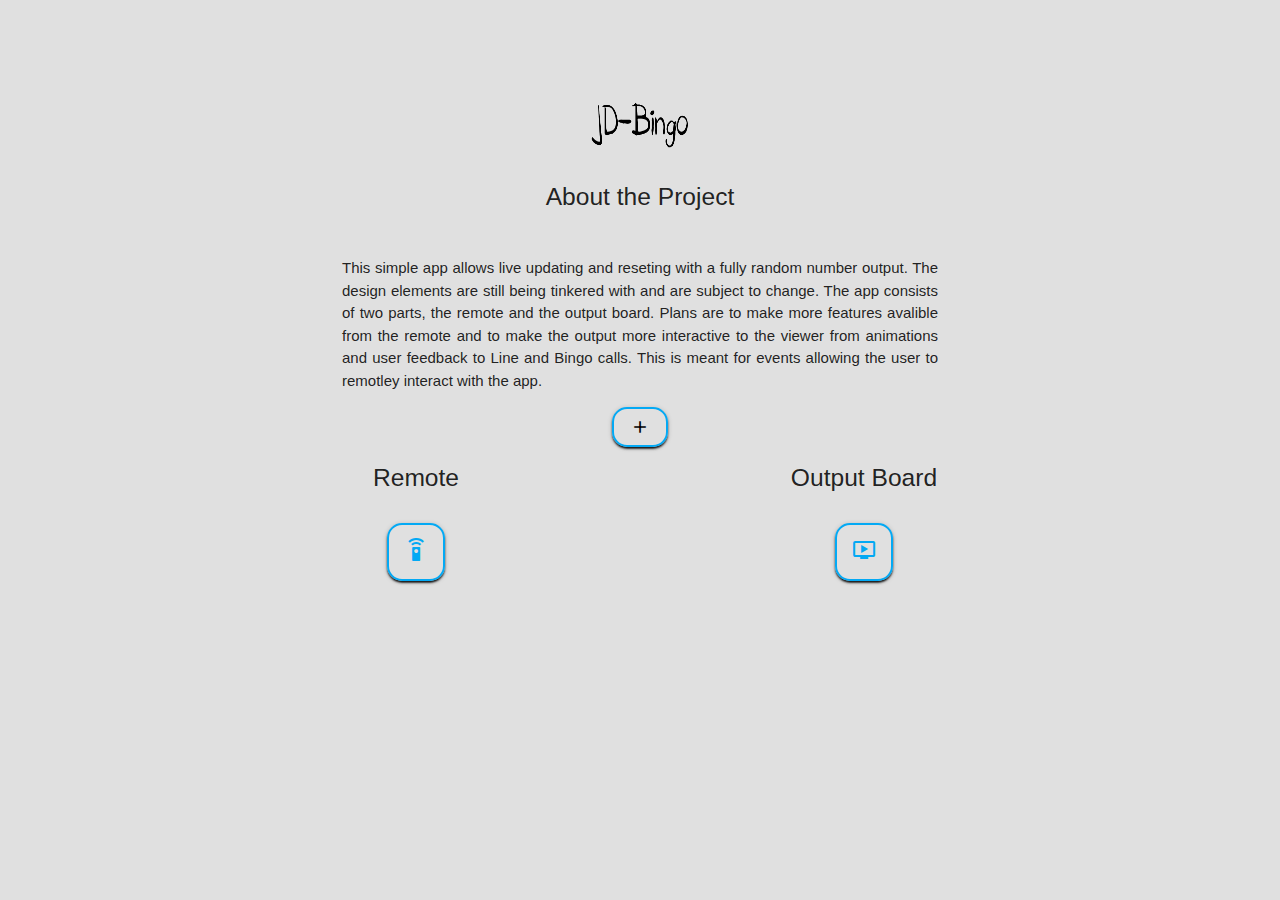
<file: index.html>
<!DOCTYPE html>


<html itemscope itemtype="https://jonathan300514.github.io/jd-bingo/index.html" lang="en">

	<head>
<script src="https://ajax.googleapis.com/ajax/libs/jquery/3.3.1/jquery.min.js"></script>
	  <meta http-equiv="Content-Type" content="text/html; charset=UTF-8"/>
	  <meta name="viewport" content="width=device-width, initial-scale=1"/>
	  <title>JD-Bingo</title>
    <meta name="keywords" content="HTML,CSS,XML,JavaScript,PHP,Bingo,Web-App">

	   <!-- Update your HtMl tag to include the itemscope and itemtype attributes. -->

	<!-- Place this data between the <head> tags of your website -->

	<meta name="description" content="A simple bingo app allowing remote control from secondary device"/>
	<!-- Schema.org markup for Google+ -->
	<meta  itemprop="name" content="JD-Bingo"/>
	<meta itemprop="description" content="A simple bingo app allowing remote control from secondary device "/>
	<meta itemprop="image" content="https://jonathan300514.github.io/jd-bingo/assets/download.jpg "/>
	<!-- Twitter Card data -->
	<meta name="twitter:card" content="summary_large_image"/>
	<meta name="twitter:site" content="@jonathan300514 "/>
	<meta  name="twitter:title" content="JD-Bingo"/>
	<meta name="twitter:description" content="A simple bingo app allowing remote control from secondary device "/>
	<meta name="twitter:creator" content="@jonathan300514 "/>
	<!-- Twitter summary card with large image must be at least 280x150px -->
	<meta name="twitter:image:src" content="https://jonathan300514.github.io/jd-bingo/assets/download.jpg "/>
	<!-- Open Graph data -->
	<meta property="og:title" content="JD-Bingo"/>
	<meta property="og:type" content="website"/>
	<meta property="og:url" content="$PageAddress "/>
	<meta property="og:image" content="https://jonathan300514.github.io/jd-bingo/assets/download.jpg "/>
	<meta property="og:description" content="A simple bingo app allowing remote control from secondary device "/>
	<meta property="og:site_name" content="JD-Bingo"/>
	<meta property="article:published_time" content="2018-12-29T00:23:00+01:00 "/>
	<meta property="article:modified_time" content="2018-04-29T00:23:00+01:00 "/>
	<meta property="article:section" content="Article Section"/>
	<meta property="article:tag" content="Article Tag"/>
	<!-- DEVICE ICONS -->
	<meta name="viewport" content="width=device-width, initial-scale=1"/>
	<link rel="icon" href="https://jonathan300514.github.io/jd-bingo/assets/thelogo.png">
	<link rel="shortcut icon" href="https://jonathan300514.github.io/jd-bingo/assets/thelogo.png" />
	<link rel="apple-touch-icon" href="https://jonathan300514.github.io/jd-bingo/assets/thelogo.png"/>
	<link rel="apple-touch-icon-precomposed" href="https://jonathan300514.github.io/jd-bingo/assets/thelogo.png"/>

  <!-- CSS  -->
  <link href="https://fonts.googleapis.com/icon?family=Material+Icons" rel="stylesheet">
  <link href="css/materialize.css" type="text/css" rel="stylesheet" media="screen,projection"/>
  <link href="css/style.css" type="text/css" rel="stylesheet" media="screen,projection"/>







</head>







<body>

  <h2 class="center light-blue-text"><img src="assets/Logo.png" alt="logo" height="50" width="100"></h2>

  <div class="container center">
    <h5 class="center">About the Project </h5><br>

    <p class="light thisContainer" align="justify">
      This simple app allows live updating and reseting with a fully
      random number output. The design elements are still being tinkered
      with and are subject to change. The app consists of two parts, the remote
      and the output board. Plans are to make more features avalible from the
      remote and to make the output more interactive to the viewer from animations
      and user feedback to Line and Bingo calls. This is meant for events allowing
      the user to remotley interact with the app.
    </p>

		<!-- Modal Trigger -->
  <a class="waves-effect waves-light btn modal-trigger" href="#modal1"><i class="large material-icons">add</i></a>

  <!-- Modal Structure -->
  <div id="modal1" class="modal" style="top:0% !important; margin: 0;">
    <div class="modal-content" style="padding: 5vh 0;">
      <h4>Upcoming Features</h4>
    <p>	&#8709; Customizable theme <br>
			  &#8709; Line callout animations <br>
				&#8709; Bingo Callout animations <br>
				&#8709; Array value set Numbers/Awnsers <br>
				&#8709; Finilaized CSS <br>
				&#8709; Remote called/Last called values <br>
				&#8709; Line/Full House indicator <br>
				</p>
    </div>
    <div class="modal-footer" style="width: -webkit-fill-available;
    margin-right: 40%;
    margin-left: 40%;">
      <a href="#!" class="modal-close waves-effect waves-green btn-flat" style="background: #ff8c8cee;
    text-align: center;
    margin: auto;
    width: -webkit-fill-available;
    padding: 10px;">Exit</a>
    </div>
  </div>
  </div>

<style>

@media only screen and (max-width: 363px) {
    .thisContainer {
        background-color: lightblue;
        padding-left: 1px;
        padding-right: 1px;

    }
.thatContainer {
    padding-left: 2px;
    padding-right: 2px;
  }
}

@media only screen and (min-width: 364px) {
    .thisContainer {

        padding-left: 2px;
        padding-right: 2px;

    }
.thatContainer {
    padding-left: 4px;
    padding-right: 4px;
  }
}

@media only screen and (min-width: 380px) {
    .thisContainer {

        padding-left: 5px;
        padding-right: 5px;

    }
.thatContainer {
    padding-left: 10px;
    padding-right: 10px;
  }
}

@media only screen and (min-width: 400px) {
    .thisContainer {

        padding-left: 10px;
        padding-right: 10px;

    }
.thatContainer {
    padding-left: 20px;
    padding-right: 20px;
  }
}

@media only screen and (min-width: 450px) {
    .thisContainer {

        padding-left: 20px;
        padding-right: 20px;

    }
.thatContainer {
    padding-left: 40px;
    padding-right: 40px;
  }
}

@media only screen and (min-width: 490px) {
  .thisContainer {

      padding-left: 30px;
      padding-right: 30px;

  }
.thatContainer {
  padding-left: 60px;
  padding-right: 60px;
}
}


@media only screen and (min-width: 534px) {
  .thisContainer {

      padding-left: 40px;
      padding-right: 40px;

  }
.thatContainer {
  padding-left: 80px;
  padding-right: 80px;
}
}

@media only screen and (min-width: 600px) {
  .thisContainer {

      padding-left: 45px;
      padding-right: 45px;

  }
  .thatContainer {
  padding-left: 90px;
  padding-right: 90px;
  }

}

@media only screen and (min-width: 730px) {
  .thisContainer {

      padding-left: 75px;
      padding-right: 75px;

  }
  .thatContainer {
  padding-left: 150px;
  padding-right: 150px;
  }

}

@media only screen and (min-width: 1050px) {
  .thisContainer {

      padding-left: 100px;
      padding-right: 100px;

  }
  .thatContainer {
  padding-left: 200px;
  padding-right: 200px;
  }

}

@media only screen and (min-width: 1115px) {
  .thisContainer {

      padding-left: 125px;
      padding-right: 125px;

  }
  .thatContainer {
  padding-left: 225px;
  padding-right: 225px;
  }

}

@media only screen and (min-width: 1205px) {
  .thisContainer {

      padding-left: 150px;
      padding-right: 150px;

  }
  .thatContainer {
  padding-left: 250px;
  padding-right: 250px;
  }

}

@media only screen and (min-width: 1350px) {
  .thisContainer {

      padding-left: 200px;
      padding-right: 200px;

  }
  .thatContainer {
  padding-left: 300px;
  padding-right: 300px;
  }

}

</style>



<div class="container">
  <div class="row">

  <!-- COL START -->
  <div class="col s12 m6 l6">
    <h5 class="center">Remote</h5><br>
    <div align="center">
      <a href="remote.html" class="waves-effect waves-light btn-large"><h6 class="center light-blue-text"><i class="material-icons">settings_remote</i></h6></a>
    </div>
  </div>
  <!-- COL END -->

  <!-- COL START -->
  <div class="col s12 m6 l6">
    <h5 class="center">Output Board</h5><br>
    <div align="center">
      <a href="Display.html" class="waves-effect waves-light btn-large"><h6 class="center light-blue-text"><i class="material-icons">ondemand_video</i></h6></a>
    </div>
  </div>
  <!-- COL END -->

</div><!--ROW END -->
</div>




<script>
document.addEventListener('DOMContentLoaded', function() {
    var elems = document.querySelectorAll('.modal');
    var instances = M.Modal.init(elems, options);
  });

$(document).ready(function(){
	$('.modal').modal();
});

	</script>
  <!--  Scripts-->
  <script src="https://code.jquery.com/jquery-2.1.1.min.js"></script>
  <script src="js/materialize.js"></script>
  <script src="js/init.js"></script>

  </body>
</html>
</file>
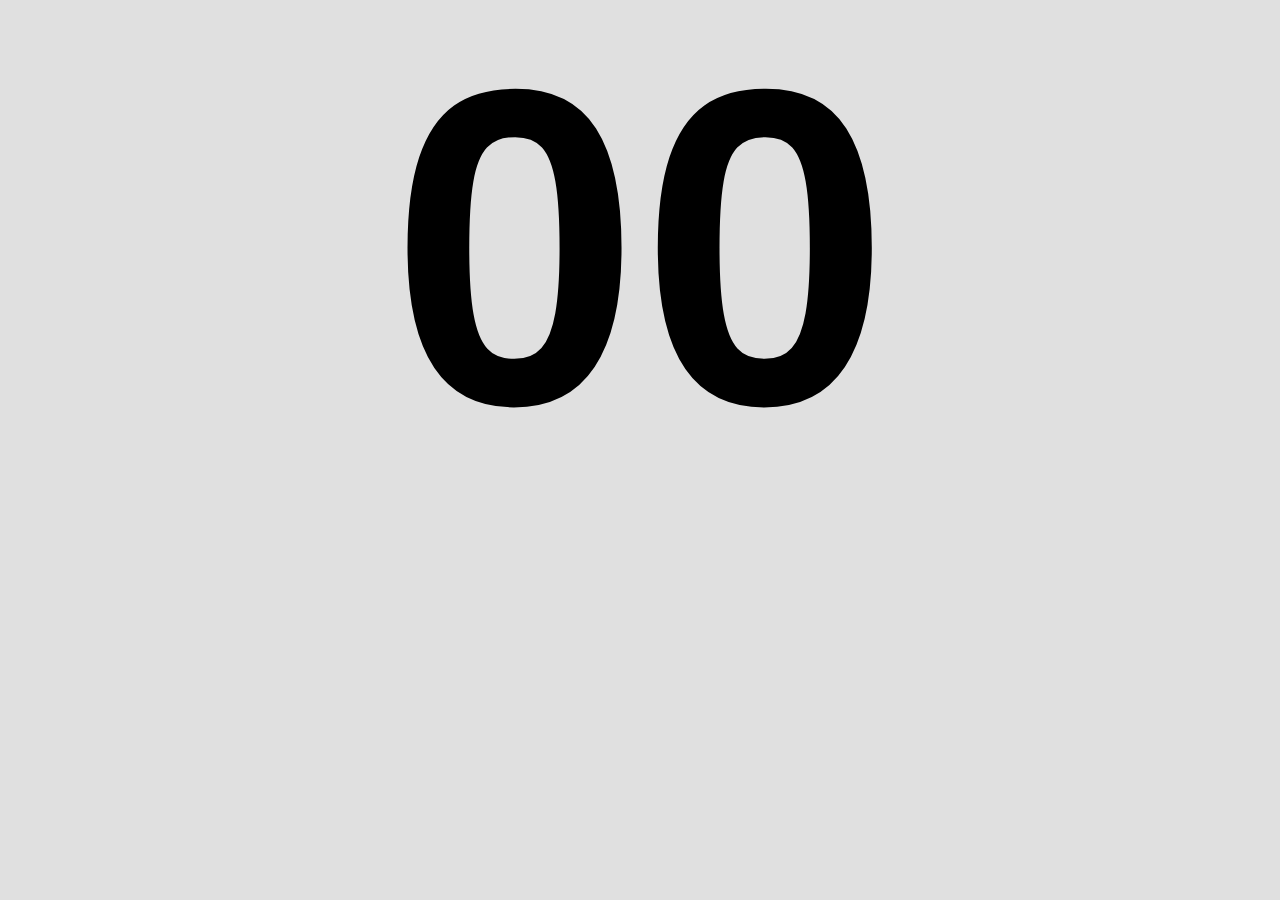
<file: Display.html>
<!DOCTYPE html>


<html itemscope itemtype="https://jonathan300514.github.io/jd-bingo/Display.html" lang="en">

	<head>
<script src="https://ajax.googleapis.com/ajax/libs/jquery/3.3.1/jquery.min.js"></script>
<meta http-equiv="Content-Type" content="text/html; charset=UTF-8"/>
<meta name="viewport" content="width=device-width, initial-scale=1"/>
<title>JD-Bingo</title>
<meta name="keywords" content="HTML,CSS,XML,JavaScript,PHP,Bingo,Web-App">

 <!-- Update your HtMl tag to include the itemscope and itemtype attributes. -->

<!-- Place this data between the <head> tags of your website -->

<meta name="description" content="A simple bingo app allowing remote control from secondary device"/>
<!-- Schema.org markup for Google+ -->
<meta itemprop="name" content="JD-Bingo"/>
<meta itemprop="description" content="A simple bingo app allowing remote control from secondary device "/>
<meta itemprop="image" content="https://jonathan300514.github.io/jd-bingo/assets/download.jpg "/>
<!-- Twitter Card data -->
<meta name="twitter:card" content="summary_large_image"/>
<meta name="twitter:site" content="@jonathan300514 "/>
<meta name="twitter:title" content="JD-Bingo"/>
<meta name="twitter:description" content="A simple bingo app allowing remote control from secondary device "/>
<meta name="twitter:creator" content="@jonathan300514 "/>
<!-- Twitter summary card with large image must be at least 280x150px -->
<meta name="twitter:image:src" content="https://jonathan300514.github.io/jd-bingo/assets/download.jpg "/>
<!-- Open Graph data -->
<meta property="og:title" content="JD-Bingo"/>
<meta property="og:type" content="website"/>
<meta property="og:url" content="$PageAddress "/>
<meta property="og:image" content="https://jonathan300514.github.io/jd-bingo/assets/download.jpg "/>
<meta property="og:description" content="A simple bingo app allowing remote control from secondary device "/>
<meta property="og:site_name" content="JD-Bingo"/>
<meta property="article:published_time" content="2018-12-29T00:23:00+01:00 "/>
<meta property="article:modified_time" content="2018-04-29T00:23:00+01:00 "/>
<meta property="article:section" content="Article Section"/>
<meta property="article:tag" content="Article Tag"/>
<!-- DEVICE ICONS -->
<meta name="viewport" content="width=device-width, initial-scale=1"/>
<link rel="icon" href="https://jonathan300514.github.io/jd-bingo/assets/thelogo.png">
<link rel="shortcut icon" href="https://jonathan300514.github.io/jd-bingo/assets/thelogo.png" />
<link rel="apple-touch-icon" href="https://jonathan300514.github.io/jd-bingo/assets/thelogo.png"/>
<link rel="apple-touch-icon-precomposed" href="https://jonathan300514.github.io/jd-bingo/assets/thelogo.png"/>

  <!-- CSS  -->
  <link href="https://fonts.googleapis.com/icon?family=Material+Icons" rel="stylesheet">
  <link href="css/materialize.css" type="text/css" rel="stylesheet" media="screen,projection"/>
  <link href="css/style.css" type="text/css" rel="stylesheet" media="screen,projection"/>
	<link href="css/Scroll.css" type="text/css" rel="stylesheet" media="screen,projection"/>
    <script src="https://code.jquery.com/jquery-2.1.1.min.js"></script>
		<script>

  $(document).ready(function(){
    $('.modal').modal();

  });

</script>

<style>

.modalRandom {
   max-height: 100%;
	 text-align: center;
}


</style>
</head>
<body style="margin:0px">
  <div class="row" style="margin-bottom:0px;">
            <h1 id="Call" class="center CalledNumber"></h1>
    </div>

<style>

h1.CalledNumber{
	font-weight: 600;
	font-size: 50vmin;
	margin: 0.0em 0 !important;

}

</style>

		<!-- Modal Structure -->
	   <div id="modalBingo" class="modal RandModal" style="background-color: transparent; width: 100%;">
	     <div class="modal-content" style="display: block;
    margin-left: 20%;
    margin-right: 20%;
    width: -webkit-fill-available;
		height: 100vh;
padding: 40vh 0;">

				 <h1 id="Bingo!" align="center" style="    text-transform: uppercase;
    font-size: 18vmin;
    color: #FF69B4;
    display: block;
    margin-left: auto;
    margin-right: auto;
    width: 100%;
    text-align: center;" class="hvr-pulse"><strong>Bingo!</strong></h1>

	     </div>
	   </div>

		 <!-- Modal Structure -->
 	   <div id="modalRandom" class="modal RandModal" style="background-color: grey; width: 100%;">
 	     <div class="modal-content" style="display: block;
    margin-left: 20%;
    margin-right: 20%;
    width: -webkit-fill-available;
		height: 100vh;
padding: 40vh 0;">

 				 <span id="RandomNum" class='numscroller hvr-pulse center' align="center" style="text-transform: uppercase; text-align: center;   text-transform: uppercase;
    font-size: 18vmin;
    display: block;
    margin-left: auto;
    margin-right: auto;
		width: -webkit-fill-available;
vertical-align: middle;
    text-align: center;
		 color: #FF69B4;" data-min='1' data-max='500' data-delay='5' data-increment='4'></span>

 	     </div>
 	   </div>


    <!--<div class="row">
        <div class="col s4 m2">
          <div class="card blue-grey darken-1">
            <div class="col s6">
              <h5>Number of calls</h5>
							<h1 id="NumsCall"></h1>
            </div>
            <div class="card-content white-text">
              <h1 id="LCall"></h1>
            </div>

          </div>
        </div>
      </div>-->

  <div class="container">
    <div class="section">

      <!--Number Being called-->
        <p id="Call"></p>
      <!--Last number Called -->
      <!--<p id="LCall" onChange="check_user();" ></p>-->
      <!--Count of numbers Called.-->
      <!--<p id="NumsCall"></p>-->
        <!--<button onclick="Call()">Click me</button>-->
<p id="demo"></p>
      <script>


      let Calling = ["1", "2", "3", "4", "5", "6", "7", "8", "9",
      "10", "11", "12", "13", "14", "15", "16", "17", "18", "19",
      "20", "21", "22", "23", "24", "25", "26", "27", "28", "29",
      "30", "31", "32", "33", "34", "35", "36", "37", "38", "39",
      "40", "41", "42", "43", "44", "45", "46", "47", "48", "49",
      "50", "51", "52", "53", "54", "55", "56", "57", "58", "59",
      "60", "61", "62", "63", "64", "65", "66", "67", "68", "69",
      "70", "71", "72", "73", "74", "75", "76", "77", "78", "79",
      "80", "81", "82", "83", "84", "85", "86", "87", "88", "89",
      "90"];

function Jumble() {
      Calling.sort(function(a, b){return 0.5 - Math.random()});
    }
    Jumble();
      let text = " ";
      let i = 0;
      let Called = '00';
      let LastCalled = '00';
      let First = 0;
      let NumberSetVal = 0;
			let CalledClr = "#03a9f4";
			let ResetClr = "black";

      $( document ).ready(function() {
    Call();
    ResetPage();
});


      function Call() {
        if (First == 1) {
          LastCalled = Calling[i];
            i++
        } else {
          First = 1;

        }


        Called = Calling[i];

        $("#Call").text(Called);

        $("#" + Called).css("color", CalledClr);

        $("#NumsCall").text( i + 1 );

        $("#LCall").text(LastCalled);

      }





      //document.getElementById("demo").innerHTML = value1;
      /*$Bingo = array("$value1");*/
      let stored = localStorage['Bingo'];
      if (stored) myVar = JSON.parse(stored);
      else myVar = {a:'Son', b: [3, 2, 1]};

      // set interval
      var tid = setInterval(loadDoc, 50);

      function loadDoc() {

              let stored = localStorage['Bingo'];
              if (stored) myVar = JSON.parse(stored);
              else myVar = {a:'Son', b: [3, 2, 1]};

if (myVar.BingoCall === "1") {

$('#modalBingo').modal('open');

} else {

$('#modalBingo').modal('close');

}


if (myVar.ShowRand === "1") {

$('#modalRandom').modal('open');

} else {

$('#modalRandom').modal('close');

}

RandomNum = myVar.RandNum;

        $("#RandomNum").text(RandomNum);



              myVar.NumCalled = Called;
              myVar.LCalled = LastCalled;
              localStorage['Bingo'] = JSON.stringify(myVar);


if (myVar.Reset === "1") {
  //document.getElementById("demo").innerHTML = "myObj.CalledNumb";
  ResetPage();
} else {
                if (myVar.Paused === "0") {
                if (myVar.CalledNumb[NumberSetVal] === "1") {
                  Call();
                  NumberSetVal++;
                    }
                }
              }
};



      function ResetPage() { // called to reset
        NumberSetVal = 0;
        Called = "00";
        LastCalled = "00";
        Jumble();
        i = -1;
        $(".grid").css("color", ResetClr);
        $("#Call").text('00');
        $("#LCall").text('00');
        $("#NumsCall").text('0');
      }





      </script>

    </div>
    <br><br>
  </div>

  <!--  Scripts-->

  <script src="js/materialize.js"></script>
  <script src="js/init.js"></script>

  </body>
</html>
</file>
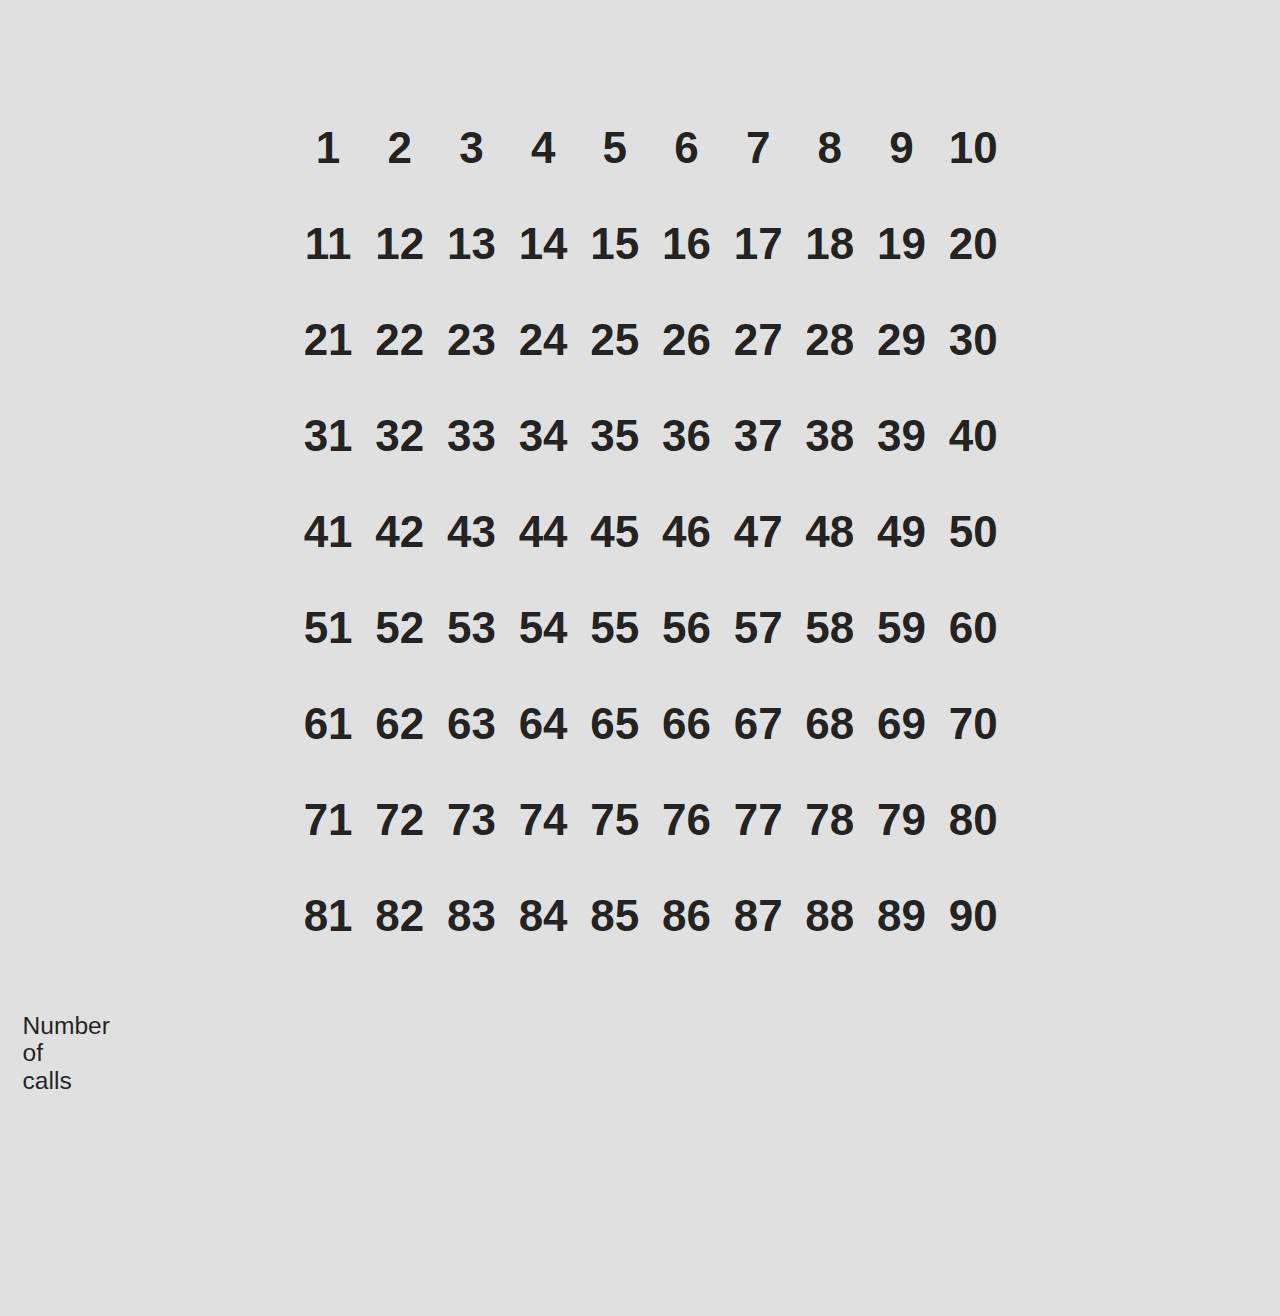
<file: index1.html>
<!DOCTYPE html>
<html lang="en">
<head>
  <meta http-equiv="Content-Type" content="text/html; charset=UTF-8"/>
  <meta name="viewport" content="width=device-width, initial-scale=1, maximum-scale=1.0"/>
  <title>JD-Bingo</title>

  <!-- CSS  -->
  <link href="https://fonts.googleapis.com/icon?family=Material+Icons" rel="stylesheet">
  <link href="css/materialize.css" type="text/css" rel="stylesheet" media="screen,projection"/>
  <link href="css/style.css" type="text/css" rel="stylesheet" media="screen,projection"/>
</head>
<body>
  <div class="row">

      <div class="col s4 m2">
        <div class="card blue-grey darken-1">
          <div class="card-content white-text">
            <h1 id="Call"></h1>
          </div>

        </div>
      </div>

      <div class="container">
            <table style="width:80%" align="center">
              <tr>
                <th class="grid" id="1">1</th>
                <th class="grid" id="2">2</th>
                <th class="grid" id="3">3</th>
                <th class="grid" id="4">4</th>
                <th class="grid" id="5">5</th>
                <th class="grid" id="6">6</th>
                <th class="grid" id="7">7</th>
                <th class="grid" id="8">8</th>
                <th class="grid" id="9">9</th>
                <th class="grid" id="10">10</th>
              </tr>
              <tr>
                <th class="grid" id="11">11</th>
                <th class="grid" id="12">12</th>
                <th class="grid" id="13">13</th>
                <th class="grid" id="14">14</th>
                <th class="grid" id="15">15</th>
                <th class="grid" id="16">16</th>
                <th class="grid" id="17">17</th>
                <th class="grid" id="18">18</th>
                <th class="grid" id="19">19</th>
                <th class="grid" id="20">20</th>
              </tr>
              <tr>
                <th class="grid" id="21">21</th>
                <th class="grid" id="22">22</th>
                <th class="grid" id="23">23</th>
                <th class="grid" id="24">24</th>
                <th class="grid" id="25">25</th>
                <th class="grid" id="26">26</th>
                <th class="grid" id="27">27</th>
                <th class="grid" id="28">28</th>
                <th class="grid" id="29">29</th>
                <th class="grid" id="30">30</th>
              </tr>
              <tr>
                <th class="grid" id="31">31</th>
                <th class="grid" id="32">32</th>
                <th class="grid" id="33">33</th>
                <th class="grid" id="34">34</th>
                <th class="grid" id="35">35</th>
                <th class="grid" id="36">36</th>
                <th class="grid" id="37">37</th>
                <th class="grid" id="38">38</th>
                <th class="grid" id="39">39</th>
                <th class="grid" id="40">40</th>
              </tr>
              <tr>
                <th class="grid" id="41">41</th>
                <th class="grid" id="42">42</th>
                <th class="grid" id="43">43</th>
                <th class="grid" id="44">44</th>
                <th class="grid" id="45">45</th>
                <th class="grid" id="46">46</th>
                <th class="grid" id="47">47</th>
                <th class="grid" id="48">48</th>
                <th class="grid" id="49">49</th>
                <th class="grid" id="50">50</th>
              </tr>
              <tr>
                <th class="grid" id="51">51</th>
                <th class="grid" id="52">52</th>
                <th class="grid" id="53">53</th>
                <th class="grid" id="54">54</th>
                <th class="grid" id="55">55</th>
                <th class="grid" id="56">56</th>
                <th class="grid" id="57">57</th>
                <th class="grid" id="58">58</th>
                <th class="grid" id="59">59</th>
                <th class="grid" id="60">60</th>
              </tr>
              <tr>
                <th class="grid" id="61">61</th>
                <th class="grid" id="62">62</th>
                <th class="grid" id="63">63</th>
                <th class="grid" id="64">64</th>
                <th class="grid" id="65">65</th>
                <th class="grid" id="66">66</th>
                <th class="grid" id="67">67</th>
                <th class="grid" id="68">68</th>
                <th class="grid" id="69">69</th>
                <th class="grid" id="70">70</th>
              </tr>
              <tr>
                <th class="grid" id="71">71</th>
                <th class="grid" id="72">72</th>
                <th class="grid" id="73">73</th>
                <th class="grid" id="74">74</th>
                <th class="grid" id="75">75</th>
                <th class="grid" id="76">76</th>
                <th class="grid" id="77">77</th>
                <th class="grid" id="78">78</th>
                <th class="grid" id="79">79</th>
                <th class="grid" id="80">80</th>
              </tr>
              <tr>
                <th class="grid"  id="81">81</th>
                <th class="grid" id="82">82</th>
                <th class="grid" id="83">83</th>
                <th class="grid" id="84">84</th>
                <th class="grid" id="85">85</th>
                <th class="grid" id="86">86</th>
                <th class="grid" id="87">87</th>
                <th class="grid" id="88">88</th>
                <th class="grid" id="89">89</th>
                <th class="grid" id="90">90</th>
              </tr>
            </table>
      </div>
    </div>

    <div class="row">
        <div class="col s4 m2">
          <div class="card blue-grey darken-1">
            <div class="col s6">
              <h5>Number of calls</h5>
<h1 id="NumsCall"></h1>
            </div>
            <div class="card-content white-text">
              <h1 id="LCall"></h1>
            </div>

          </div>
        </div>
      </div>
<style>
th {
font-Size:20px;
}

</style>






  <div class="container">
    <div class="section">

      <!--Number Being called-->
        <p id="Call"></p>
      <!--Last number Called -->
      <p id="LCall"></p>
      <!--Count of numbers Called.-->
      <p id="NumsCall"></p>
        <!--<button onclick="Call()">Click me</button>-->
<p id="demo"></p>
      <script>


      let Calling = ["1", "2", "3", "4", "5", "6", "7", "8", "9",
      "10", "11", "12", "13", "14", "15", "16", "17", "18", "19",
      "20", "21", "22", "23", "24", "25", "26", "27", "28", "29",
      "30", "31", "32", "33", "34", "35", "36", "37", "38", "39",
      "40", "41", "42", "43", "44", "45", "46", "47", "48", "49",
      "50", "51", "52", "53", "54", "55", "56", "57", "58", "59",
      "60", "61", "62", "63", "64", "65", "66", "67", "68", "69",
      "70", "71", "72", "73", "74", "75", "76", "77", "78", "79",
      "80", "81", "82", "83", "84", "85", "86", "87", "88", "89",
      "90"];

function Jumble() {
      Calling.sort(function(a, b){return 0.5 - Math.random()});
    }
    Jumble();
      let text = "";
      let i = 0;
      let Called;
      let LastCalled = '00';
      let First = 0;
      let NumberSetVal = 0;


      function Call() {
        if (First == 1) {
          LastCalled = Calling[i];
            i++
        } else {
          First = 1;

        }


        Called = Calling[i];

        $("#Call").text(Called);

        $("#" + Called).css("color", "#42f448");
        //$("#" + Called).css("fontSize", "28px");

        $("#NumsCall").text( i + 1 );

        $("#LCall").text(LastCalled);



      }





      //document.getElementById("demo").innerHTML = value1;
      /*$Bingo = array("$value1");*/


      // set interval
      var tid = setInterval(loadDoc, 100);

      function loadDoc() {
        var xmlhttp = new XMLHttpRequest();
        xmlhttp.onreadystatechange = function() {
            if (this.readyState == 4 && this.status == 200) {
                var myObj = JSON.parse(this.responseText);
              //  document.getElementById("demo").innerHTML = myObj.CalledNumb;
if (myObj.Reset === "1") {
  //document.getElementById("demo").innerHTML = "myObj.CalledNumb";
  ResetPage();
} else {
                if (myObj.Paused === "0") {
                if (myObj.CalledNumb[NumberSetVal] === "1") {
                  Call();
                  NumberSetVal++;
                    }
                }
              }
            }
        };
        xmlhttp.open("GET", "update.json", true);
        xmlhttp.send();

}

      function ResetPage() { // called to reset
        NumberSetVal = 0;
        Jumble();
        i = -1;
        $(".grid").css("color", "black");
        $("#Call").text('00');
        $("#LCall").text('00');
        $("#NumsCall").text('0');
      }






      </script>

    </div>
    <br><br>
  </div>

  <!--  Scripts-->
  <script src="https://code.jquery.com/jquery-2.1.1.min.js"></script>
  <script src="js/materialize.js"></script>
  <script src="js/init.js"></script>

  </body>
</html>
</file>
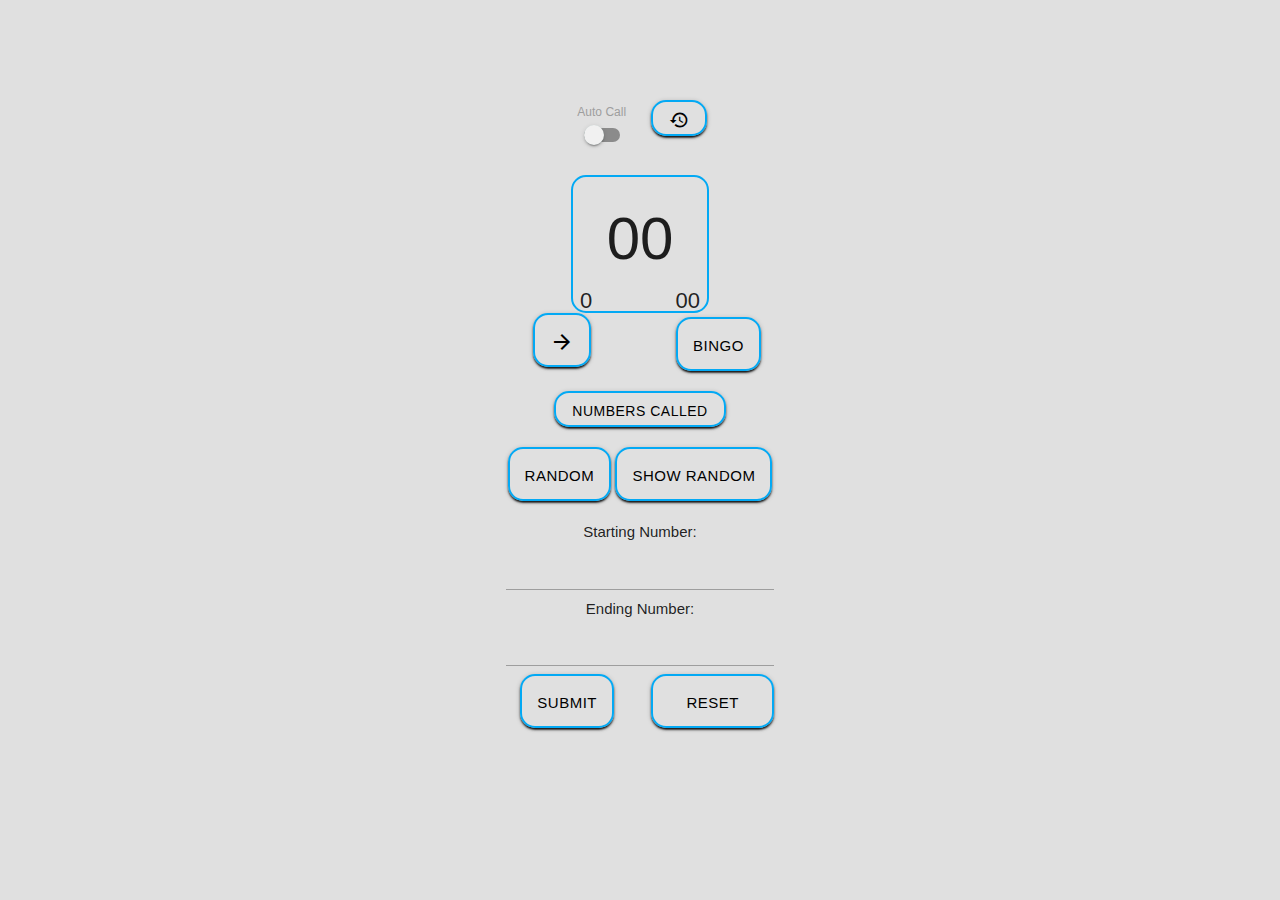
<file: remote.html>
<!DOCTYPE html>


<html itemscope itemtype="https://jonathan300514.github.io/jd-bingo/remote.html" lang="en">

	<head>
<script src="https://ajax.googleapis.com/ajax/libs/jquery/3.3.1/jquery.min.js"></script>
<meta http-equiv="Content-Type" content="text/html; charset=UTF-8"/>
<meta name="viewport" content="width=device-width, initial-scale=1"/>
<title>JD-Bingo</title>
<meta name="keywords" content="HTML,CSS,XML,JavaScript,PHP,Bingo,Web-App">

 <!-- Update your HtMl tag to include the itemscope and itemtype attributes. -->

<!-- Place this data between the <head> tags of your website -->

<meta name="description" content="A simple bingo app allowing remote control from secondary device"/>
<!-- Schema.org markup for Google+ -->
<meta itemprop="name" content="JD-Bingo"/>
<meta itemprop="description" content="A simple bingo app allowing remote control from secondary device "/>
<meta itemprop="image" content="https://jonathan300514.github.io/jd-bingo/assets/download.jpg "/>
<!-- Twitter Card data -->
<meta name="twitter:card" content="summary_large_image"/>
<meta name="twitter:site" content="@jonathan300514 "/>
<meta name="twitter:title" content="JD-Bingo"/>
<meta name="twitter:description" content="A simple bingo app allowing remote control from secondary device "/>
<meta name="twitter:creator" content="@jonathan300514 "/>
<!-- Twitter summary card with large image must be at least 280x150px -->
<meta name="twitter:image:src" content="https://jonathan300514.github.io/jd-bingo/assets/download.jpg "/>
<!-- Open Graph data -->
<meta property="og:title" content="JD-Bingo"/>
<meta property="og:type" content="website"/>
<meta property="og:url" content="$PageAddress "/>
<meta property="og:image" content="https://jonathan300514.github.io/jd-bingo/assets/download.jpg "/>
<meta property="og:description" content="A simple bingo app allowing remote control from secondary device "/>
<meta property="og:site_name" content="JD-Bingo"/>
<meta property="article:published_time" content="2018-12-29T00:23:00+01:00 "/>
<meta property="article:modified_time" content="2018-04-29T00:23:00+01:00 "/>
<meta property="article:section" content="Article Section"/>
<meta property="article:tag" content="Article Tag"/>
<!-- DEVICE ICONS -->
<meta name="viewport" content="width=device-width, initial-scale=1"/>
<link rel="icon" href="https://jonathan300514.github.io/jd-bingo/assets/thelogo.png">
<link rel="shortcut icon" href="https://jonathan300514.github.io/jd-bingo/assets/thelogo.png" />
<link rel="apple-touch-icon" href="https://jonathan300514.github.io/jd-bingo/assets/thelogo.png"/>
<link rel="apple-touch-icon-precomposed" href="https://jonathan300514.github.io/jd-bingo/assets/thelogo.png"/>

<!-- CSS  -->
<link href="https://fonts.googleapis.com/icon?family=Material+Icons" rel="stylesheet">
<link href="css/materialize.css" type="text/css" rel="stylesheet" media="screen,projection"/>
<link href="css/style.css" type="text/css" rel="stylesheet" media="screen,projection"/>


  <!-- CSS  -->
  <link href="https://fonts.googleapis.com/icon?family=Material+Icons" rel="stylesheet">
  <link href="css/materialize.css" type="text/css" rel="stylesheet" media="screen,projection"/>
  <link href="css/style.css" type="text/css" rel="stylesheet" media="screen,projection"/>
  <script src="https://code.jquery.com/jquery-2.1.1.min.js"></script>
<script>
 $(document).ready(function(){
    $('.modal').modal();
  });
        </script>

</head>
<body>
	<div class="container">
		<div class="col s6 offset-s3">
<div class="row">
			<div class="col s12 m2 l1 offset-m4 offset-l5" style="
    text-align: center;">
				<label>Auto Call</label>
				<div class="switch" style="width: fit-content;
    text-align: center;
    margin: auto;
    padding-bottom: 10px;
}
">
					<label>
						<input type="checkbox" id="Auto">
						<span class="lever" style="margin: 0px;"></span>
					</label>
				</div>
			</div><!-- col end -->
			<div class="col s12 m2 l1" style="margin: auto;
    text-align: center;">
			<button data-target="modal1" class="btn modal-trigger" style=""><i class="large material-icons">restore</i></button>
		</div>
</div>

		 <div class="row">







						<div class="altScheme">
							<!-- current called number -->
							<h1 id="Call" class="testing2">00</h1>
							<!--Last number Called -->
							<p id="LCall" class="testing">00</p>
							<!--Count of numbers Called.-->
							<p id="NumsCall" class="testing" style="float: left; margin-left: -10px;">0</p>
						</div>

						<div class="row">
									<div class="col s12 m2 l2 offset-m4 offset-l4" style="
						    text-align: center;">
								<button id="NextNum" class="waves-effect waves-light btn-large" type="submit" value="Next" >
			            <i class="large material-icons">arrow_forward</i>
			          </button>
							</div><!-- col end -->
							<div class="col s12 m2 l2" style="
							text-align: center;">
							<div align="center">
								<button id="Bingos" class="waves-effect waves-light btn-large" style="">Bingo</button>
							</div>
						</div>
					</div><!-- inner row end -->
					<div class="row">
						<div class="col s12 m4 l4 offset-m4 offset-l4" style="text-align: center;">
            <button data-target="modal2" class="btn modal-trigger" style=";">Numbers Called</button>
					</div>
					</div>



						<div class="row">
									<div class="col s12 m4 l4 offset-m4 offset-l4" style="
								text-align: center;">

	<div class="row">
							<button id="Rand" class="waves-effect waves-light btn-large" stlye="">Random</button>
							<button id="RandShow" class="waves-effect waves-light btn-large" stlye="">Show Random</button>
</div>
<div class="col s12" style="
text-align: center;">
  Starting Number: </div>
	<div class="col s12" style="
	text-align: center;">
	<input type="number" id="StrNum">
	</div>
	<div class="col s12" style="
	text-align: center;">
  Ending Number: </div>
	<div class="col s12" style="
	text-align: center;"><input type="number" id="EndNum">
	</div>
	<div class="col s12 m6" style="
	text-align: center;">
	<button id="RandNumbers" class="waves-effect waves-light btn-large">Submit</button>
		</div>
	<div class="col s12 m6" style="
	text-align: center;">
<button id="ResetRand" class="waves-effect waves-light btn-large">Reset Random</button>
	</div>
</div>
</div>


						<br><br>
						<!--<button id="Auto" class="waves-effect waves-light btn-large"><i class="large material-icons">play</i></button> maybe use an if to replace with a pause? -->

            <!-- Modal Structure -->
            <div id="modal1" class="modal">
              <div class="modal-content">
                <h5 align="center">Are you sure you wish to reset?</h5>

              </div>
              <div class="modal-footer">
                <button href="#!" id="ResetApp" type="submit" value="Reset" class="modal-close waves-effect waves-blue btn-flat">Reset</button>
                <a href="#!" class="modal-close waves-effect waves-red btn-flat">Return</a>
              </div>
            </div>



          </div><!-- row end -->
          <div class="col s4"></div>
        </div>


<!--  Scripts-->
<script>
	let CallVal = 0;
	let Bingo1 = 0;


	/*Auto Click function*/

	let AutoClickVal = 0;
	let AutoClickSet = 0;
	let tid1;


	$("#Auto").click(function(){

	if ((AutoClickSet == 1) && (AutoClickVal != 0)) {
	 AutoClickVal = 0;
	 AutoClickSet = 0;
	 $("#Auto").css("background-color", "#D0D0D0");
	} else {
	AutoClickVal = 1;
	AutoClickSet = 1;
	$("#Auto").css("background-color", "#49ee07");
		}

		if (AutoClickVal == 1) {
		  tid1 = setInterval(AutoClick, 3000); /*AutoPlay speed value increase the number to slow the speed.*/
	 } else {
	 	clearInterval(tid1);
	 }
	});





	function AutoClick() {
		$('#NextNum').trigger('click');
	}







	/*Auto Click function*/
	function ClickDis() {
$( "#NextNum" ).prop( "disabled", true );
setTimeout(ClickEN, 1000);

}


function ClickEN() {
$( "#NextNum" ).prop( "disabled", false );
}


	$("#NextNum").click(function(){
	  myVar.CalledNumb[CallVal] = "1";
	    myVar.Reset = "0";
	  localStorage['Bingo'] = JSON.stringify(myVar);
	  CallVal++;
	   $("#NumsCall").html( CallVal );
ClickDis();
	});

	$("#ResetApp").click(function(){
		clearInterval(tid);
	CallVal = 0;
	$("#Call").html( "00" );
	$("#LCall").html( "00" );
	$("#NumsCall").html( CallVal );


	if (AutoClickVal == 1) {
		$('#Auto').trigger('click');
		$("#Auto").prop("checked", false);

	}

	  var i;
	  for (i = 0; i < myVar.CalledNumb.length; i++) {
	      myVar.CalledNumb[i] = "0";
	  }

	var k = 1;
	  while (k < 91) {
	    $("#" + k).css("color", "#000000");
	    k++;
	}
			Bingo1 = "0";
			myVar.BingoCall = "0";
	    myVar.Reset = "1";
	    myVar.NumCalled = "00";
	    myVar.LCalled = "00";
			myVar.RandNum = "0";
			AutoClickVal = 0;
			AutoClickSet = 0;




	  localStorage['Bingo'] = JSON.stringify(myVar);
tid = setInterval(loadDoc, 100);
	});

	let myVar = {"CalledNumb":["0","0"],"Paused":"0","Reset":"1","NumCalled":"00","LCalled":"00","BingoCall":"0","RandNum":"0","ShowRand":"0"};
	let BingoSet = 0;
	localStorage['Bingo'] = JSON.stringify(myVar);

	var stored = localStorage['Bingo'];
	if (stored) myVar = JSON.parse(stored);
	else myVar = {a:'Son', b: [3, 2, 1]};


	 $("#Party").html( myVar.CalledNumb[0] );

	 $("#Bingos").click(function(){
		 if (BingoSet == 1) {
		 	Bingo1 = 0;
			BingoSet = 0;
		} else {
	 Bingo1 = 1;
	 BingoSet = 1;
	}
	});



var Rand = 0;
var RandSet = 0;



$("#Rand").click(function(){
	if (RandSet == 1) {

	 Rand = 0;
	 RandSet = 0;
 } else {
Rand = 1;
RandSet = 1;
}
});


var minNumber = 10;
var maxNumber = 20;


$("#ResetRand").click(function(){
CalRand = [];
});


$("#RandNumbers").click(function(){
	minNumber = $('#StrNum').val()*1;
	maxNumber = $('#EndNum').val()*1;
	maxNumber = (maxNumber + 1);
	//console.log(maxNumber);
});



var RandShow = 0;
var RandShowSet = 0;


$("#RandShow").click(function(){
	if (RandShowSet == 1) {

	 RandShow = 0;
	 RandShowSet = 0;
 } else {
RandShow = 1;
RandShowSet = 1;
}
});








var randomNumber;

var CalRand = [];

function randGen(){


	function getRandomInteger(min, max) {
	  min = Math.ceil(min);
	  max = Math.floor(max);
	  return Math.floor(Math.random() * (max - min)) + min;
	}

randomNumber = getRandomInteger(minNumber, maxNumber);;


if(jQuery.inArray(randomNumber, CalRand) != -1) {
    randGen();
		//console.log("is in array");
} else {
    CalRand.push(randomNumber);
}




//console.log(randomNumber);
Rand = 0;
RandSet = 0;
}









	 // set interval
	 var tid = setInterval(loadDoc, 100);

	 function loadDoc() {

	   var stored = localStorage['Bingo'];
	   if (stored) myVar = JSON.parse(stored);
	   else myVar = {a:'Son', b: [3, 2, 1]};

		if (Bingo1 == 1) {
		 myVar.BingoCall = "1";
		 localStorage['Bingo'] = JSON.stringify(myVar);

		 $("#Bingos").css("background-color", "#03a9f4");
	 }

		 if (Bingo1 == 0) {
			myVar.BingoCall = "0";
		 	localStorage['Bingo'] = JSON.stringify(myVar);

			$("#Bingos").css("background-color", "transparent");
		}

		if (Rand == 1) {
randGen();
		 myVar.RandNum = randomNumber;
		 localStorage['Bingo'] = JSON.stringify(myVar);
		 $("#Rand").css("background-color", "#03a9f4");
		}

		if (RandShow == 1) {

		 myVar.ShowRand = "1";
		 localStorage['Bingo'] = JSON.stringify(myVar);
		 $("#RandShow").css("background-color", "#03a9f4");
		}
		if (RandShow == 0) {

		 myVar.ShowRand = "0";
		 localStorage['Bingo'] = JSON.stringify(myVar);
		 $("#RandShow").css("background-color", "transparent");
		}


	 $("#Call").html( myVar.NumCalled );
	 $("#LCall").html( myVar.LCalled );
	 $("#" + myVar.NumCalled).css("color", "#03a9f4");


	 }

</script>

<script src="https://code.jquery.com/jquery-2.1.1.min.js"></script>
<script src="js/materialize.js"></script>
<script src="js/init.js"></script>
</div>

<!-- Modal Structure Called numbers grid-->
  <div id="modal2" class="modal">
    <div class="modal-content">
<style>
th.grid{
color: #000000;
}
</style>
            <table style="width:100%;" align="center">
              <tr>
                <th class="grid" id="1">1</th>
                <th class="grid" id="2">2</th>
                <th class="grid" id="3">3</th>
                <th class="grid" id="4">4</th>
                <th class="grid" id="5">5</th>
                <th class="grid" id="6">6</th>
                <th class="grid" id="7">7</th>
                <th class="grid" id="8">8</th>
                <th class="grid" id="9">9</th>
                <th class="grid" id="10">10</th>
              </tr>
              <tr>
                <th class="grid" id="11">11</th>
                <th class="grid" id="12">12</th>
                <th class="grid" id="13">13</th>
                <th class="grid" id="14">14</th>
                <th class="grid" id="15">15</th>
                <th class="grid" id="16">16</th>
                <th class="grid" id="17">17</th>
                <th class="grid" id="18">18</th>
                <th class="grid" id="19">19</th>
                <th class="grid" id="20">20</th>
              </tr>
              <tr>
                <th class="grid" id="21">21</th>
                <th class="grid" id="22">22</th>
                <th class="grid" id="23">23</th>
                <th class="grid" id="24">24</th>
                <th class="grid" id="25">25</th>
                <th class="grid" id="26">26</th>
                <th class="grid" id="27">27</th>
                <th class="grid" id="28">28</th>
                <th class="grid" id="29">29</th>
                <th class="grid" id="30">30</th>
              </tr>
              <tr>
                <th class="grid" id="31">31</th>
                <th class="grid" id="32">32</th>
                <th class="grid" id="33">33</th>
                <th class="grid" id="34">34</th>
                <th class="grid" id="35">35</th>
                <th class="grid" id="36">36</th>
                <th class="grid" id="37">37</th>
                <th class="grid" id="38">38</th>
                <th class="grid" id="39">39</th>
                <th class="grid" id="40">40</th>
              </tr>
              <tr>
                <th class="grid" id="41">41</th>
                <th class="grid" id="42">42</th>
                <th class="grid" id="43">43</th>
                <th class="grid" id="44">44</th>
                <th class="grid" id="45">45</th>
                <th class="grid" id="46">46</th>
                <th class="grid" id="47">47</th>
                <th class="grid" id="48">48</th>
                <th class="grid" id="49">49</th>
                <th class="grid" id="50">50</th>
              </tr>
              <tr>
                <th class="grid" id="51">51</th>
                <th class="grid" id="52">52</th>
                <th class="grid" id="53">53</th>
                <th class="grid" id="54">54</th>
                <th class="grid" id="55">55</th>
                <th class="grid" id="56">56</th>
                <th class="grid" id="57">57</th>
                <th class="grid" id="58">58</th>
                <th class="grid" id="59">59</th>
                <th class="grid" id="60">60</th>
              </tr>
              <tr>
                <th class="grid" id="61">61</th>
                <th class="grid" id="62">62</th>
                <th class="grid" id="63">63</th>
                <th class="grid" id="64">64</th>
                <th class="grid" id="65">65</th>
                <th class="grid" id="66">66</th>
                <th class="grid" id="67">67</th>
                <th class="grid" id="68">68</th>
                <th class="grid" id="69">69</th>
                <th class="grid" id="70">70</th>
              </tr>
              <tr>
                <th class="grid" id="71">71</th>
                <th class="grid" id="72">72</th>
                <th class="grid" id="73">73</th>
                <th class="grid" id="74">74</th>
                <th class="grid" id="75">75</th>
                <th class="grid" id="76">76</th>
                <th class="grid" id="77">77</th>
                <th class="grid" id="78">78</th>
                <th class="grid" id="79">79</th>
                <th class="grid" id="80">80</th>
              </tr>
              <tr>
                <th class="grid" id="81">81</th>
                <th class="grid" id="82">82</th>
                <th class="grid" id="83">83</th>
                <th class="grid" id="84">84</th>
                <th class="grid" id="85">85</th>
                <th class="grid" id="86">86</th>
                <th class="grid" id="87">87</th>
                <th class="grid" id="88">88</th>
                <th class="grid" id="89">89</th>
                <th class="grid" id="90">90</th>
              </tr>
            </table>

    </div>
    <div class="modal-footer">
      <a href="#!" class="modal-close waves-effect waves-green btn-flat">Hide</a>
    </div>
  </div>

</body>
</html>
</file>
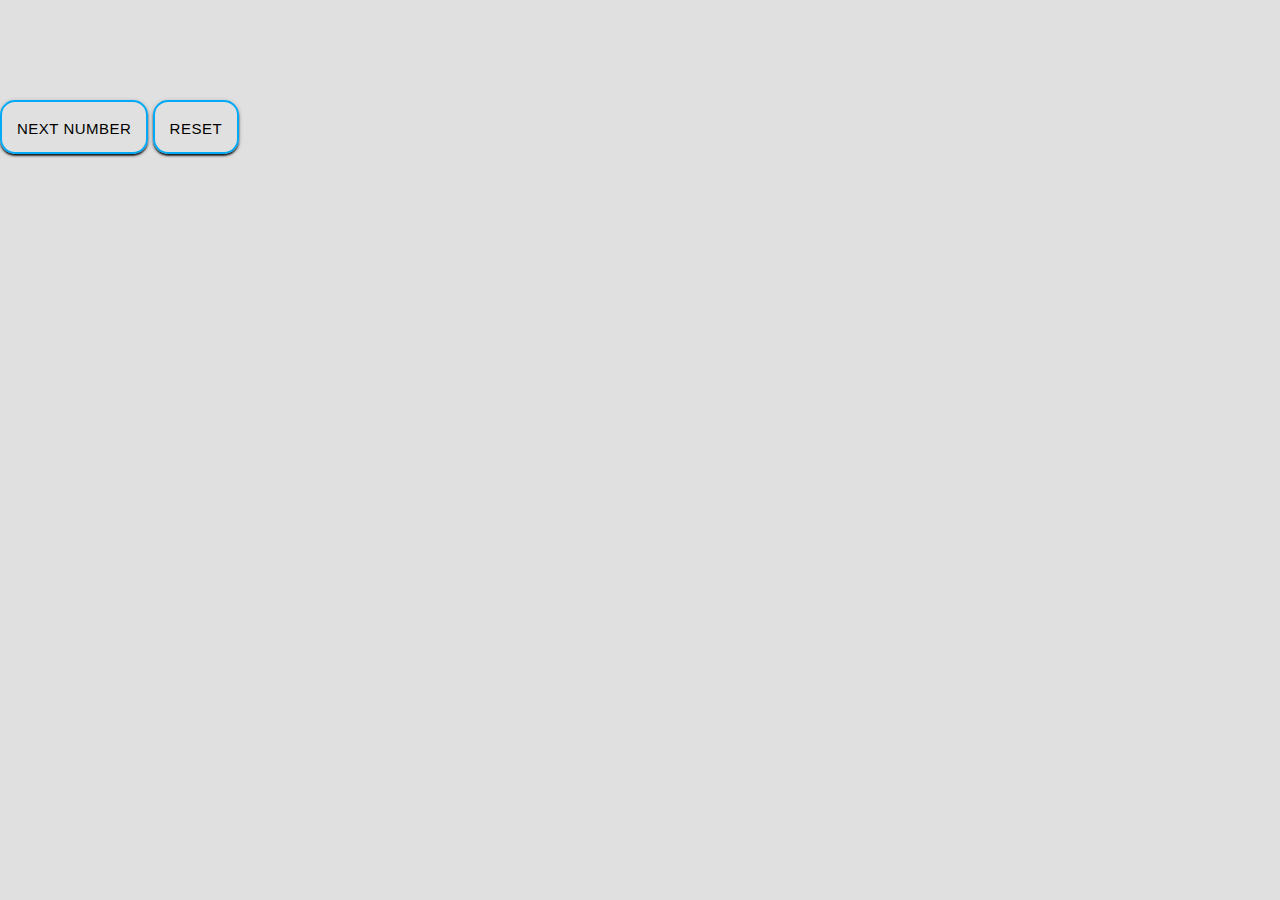
<file: Test.html>
<!DOCTYPE html>
<html lang="en">
<head>
  <meta http-equiv="Content-Type" content="text/html; charset=UTF-8"/>
  <meta name="viewport" content="width=device-width, initial-scale=1, maximum-scale=1.0"/>
  <title>JD-Bingo</title>

  <!-- CSS  -->
  <link href="https://fonts.googleapis.com/icon?family=Material+Icons" rel="stylesheet">
  <link href="css/materialize.css" type="text/css" rel="stylesheet" media="screen,projection"/>
  <link href="css/style.css" type="text/css" rel="stylesheet" media="screen,projection"/>
  <script src="https://code.jquery.com/jquery-2.1.1.min.js"></script>
</head>

<body>



<button id="NextNum" class="waves-effect waves-light btn-large" type="submit" value="Reset">
  Next Number
</button>

<button id="ResetApp" class="waves-effect waves-light btn-large" type="submit" value="Reset">
  Reset
</button>



<script>
let CallVal = 0;
$("#NextNum").click(function(){

  myVar.CalledNumb[CallVal] = "1";
    myVar.Reset = "0";
  localStorage['Bingo'] = JSON.stringify(myVar);
  CallVal++;
});

$("#ResetApp").click(function(){
CallVal = 0;

  var i;
  for (i = 0; i < myVar.CalledNumb.length; i++) {
      myVar.CalledNumb[i] = "0";
  }


    myVar.Reset = "1";
  localStorage['Bingo'] = JSON.stringify(myVar);
});

let myVar = {"CalledNumb":["0","0"],"Paused":"0","Reset":"1"};

localStorage['Bingo'] = JSON.stringify(myVar);

var stored = localStorage['Bingo'];
if (stored) myVar = JSON.parse(stored);
else myVar = {a:'Son', b: [3, 2, 1]};


 $("#Party").html( myVar.CalledNumb[0] );


</script>


<!--  Scripts-->

<script src="js/materialize.js"></script>
<script src="js/init.js"></script>

</body>
</html>
</file>
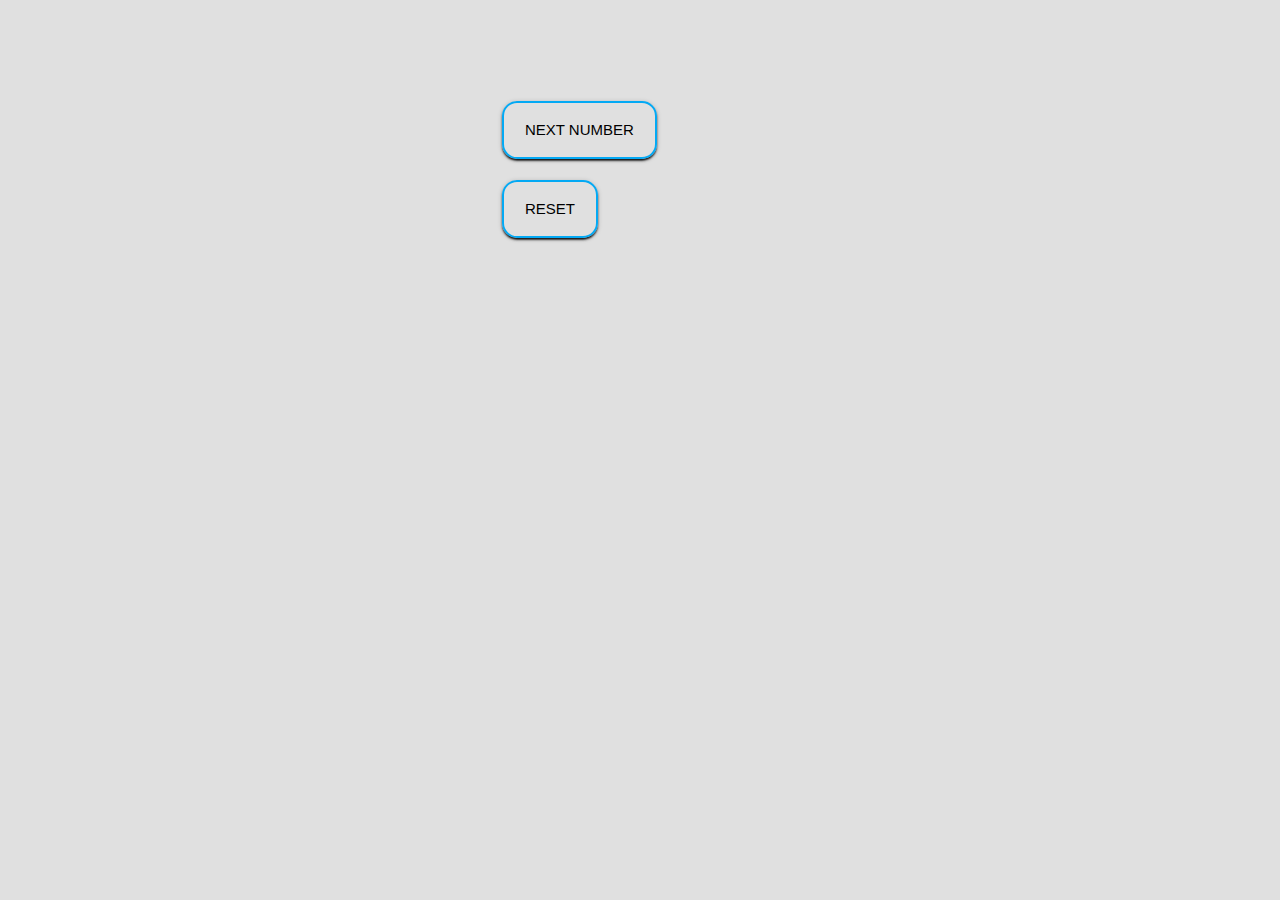
<file: testing.html>
<!DOCTYPE html>
<html lang="en">
<head>
  <meta http-equiv="Content-Type" content="text/html; charset=UTF-8"/>
  <meta name="viewport" content="width=device-width, initial-scale=1, maximum-scale=1.0"/>
  <title>Starter Template - Materialize</title>

  <!-- CSS  -->
  <link href="https://fonts.googleapis.com/icon?family=Material+Icons" rel="stylesheet">
  <link href="css/materialize.css" type="text/css" rel="stylesheet" media="screen,projection"/>
  <link href="css/style.css" type="text/css" rel="stylesheet" media="screen,projection"/>
</head>
<body>
<div class="container">
  <div class="row">
       <div class="col s12"></div>
       <div class="col s4"></div>
       <div class="col s4">

         <form action="run.php" method="post">
       <input type="hidden" name="Value" value="<?php echo $ValueSet ?>">
       <a class="waves-effect waves-light btn-large">
       <input type="submit" value="Next Number">
       </a>
       </form>

     </div>
       <div class="col s4"></div>
     </div>

     <div class="row">
          <div class="col s12"></div>
          <div class="col s4"></div>
          <div class="col s4">

            <form action="run.php" method="post">
            <input type="hidden" name="ResetVal" value="1">
            <a class="waves-effect waves-light btn-large">
              <input type="submit" value="Reset">
             </a>
            </form>

          </div>
          <div class="col s4"></div>
        </div>





<!--  Scripts-->
<script src="https://code.jquery.com/jquery-2.1.1.min.js"></script>
<script src="js/materialize.js"></script>
<script src="js/init.js"></script>
</div>
</body>
</html>
</file>
<file: css/style.css>
/* Custom Stylesheet */
body {
  margin-top: 100px;
  margin-bottom: 100px;
  background-color: #E0E0E0 !important;
}
.icon-block {
  padding: 0 15px;
}
.icon-block .material-icons {
	font-size: inherit;
}

.thisContainer {
  padding-left: 250px;
  padding-right: 250px;
}/*media query this to anything below 250*/
.thatContainer {
  padding-left: 350px;
  padding-right: 350px;
}/*media query this to anything below 350*/

th.grid {
  font-Size: 44px;
  text-align: center;
}
.scheme {
  background-color: transparent;
  border: 2px solid #03a9f4;
  border-radius: 15px;
  margin-top: 90px;
}
.altScheme {
  background-color: transparent;
  border: 2px solid #03a9f4;
  border-radius: 15px;
  height: 100px;
  width: 100px;
  padding: 17px;
  margin-bottom: 15px;
      margin: auto;
    text-align: center;
}

.testing {
  margin: 0px;
  float: right;
  font-size: 22px;
  margin-right: -10px;
}
.testing2 {
  text-align: center;
  margin: 0px;
}
.testing3 {
  float: left;
  margin: none;
}

h1.CalledNumber {
  color: black;
}

h1 {
  font-size: 4em;
  margin: 0.20em 0 !important;
}


/*HOVER.CSS*/
/* Pulse */
@-webkit-keyframes hvr-pulse {
  25% {
    -webkit-transform: scale(1.1);
    transform: scale(1.1);
  }
  75% {
    -webkit-transform: scale(0.9);
    transform: scale(0.9);
  }
}
@keyframes hvr-pulse {
  25% {
    -webkit-transform: scale(1.1);
    transform: scale(1.1);
  }
  75% {
    -webkit-transform: scale(0.9);
    transform: scale(0.9);
  }
}
.hvr-pulse {

  vertical-align: middle;
  -webkit-transform: perspective(1px) translateZ(0);
  transform: perspective(1px) translateZ(0);
  box-shadow: 0 0 1px transparent;
  animation: 5s;
  animation-iteration-count: infinite;
  -webkit-animation-name: hvr-pulse;
  animation-name: hvr-pulse;
  -webkit-animation-duration: 3s;
  animation-duration: 3s;
  -webkit-animation-timing-function: linear;
  animation-timing-function: linear;
  -webkit-animation-iteration-count: infinite;
  animation-iteration-count: infinite;
}

.modal {
   max-height: 100%;
    min-height: 100%;
    min-width: 100%;
}

.RandModal {
    max-height: 100%;
     min-height: 100%;
     min-width: 100%;
         margin-top: 0px;
         top:0px !important;
         text-align: center;
}

.Rand {
  padding: 50% 35%;
  border-top: 500px;

}
</file>
<file: css/Scroll.css>
body {
    overflow:hidden !important;
}


#element::-webkit-scrollbar {
    display: none;
}

::-webkit-scrollbar {
    display: none;
}
</file>
